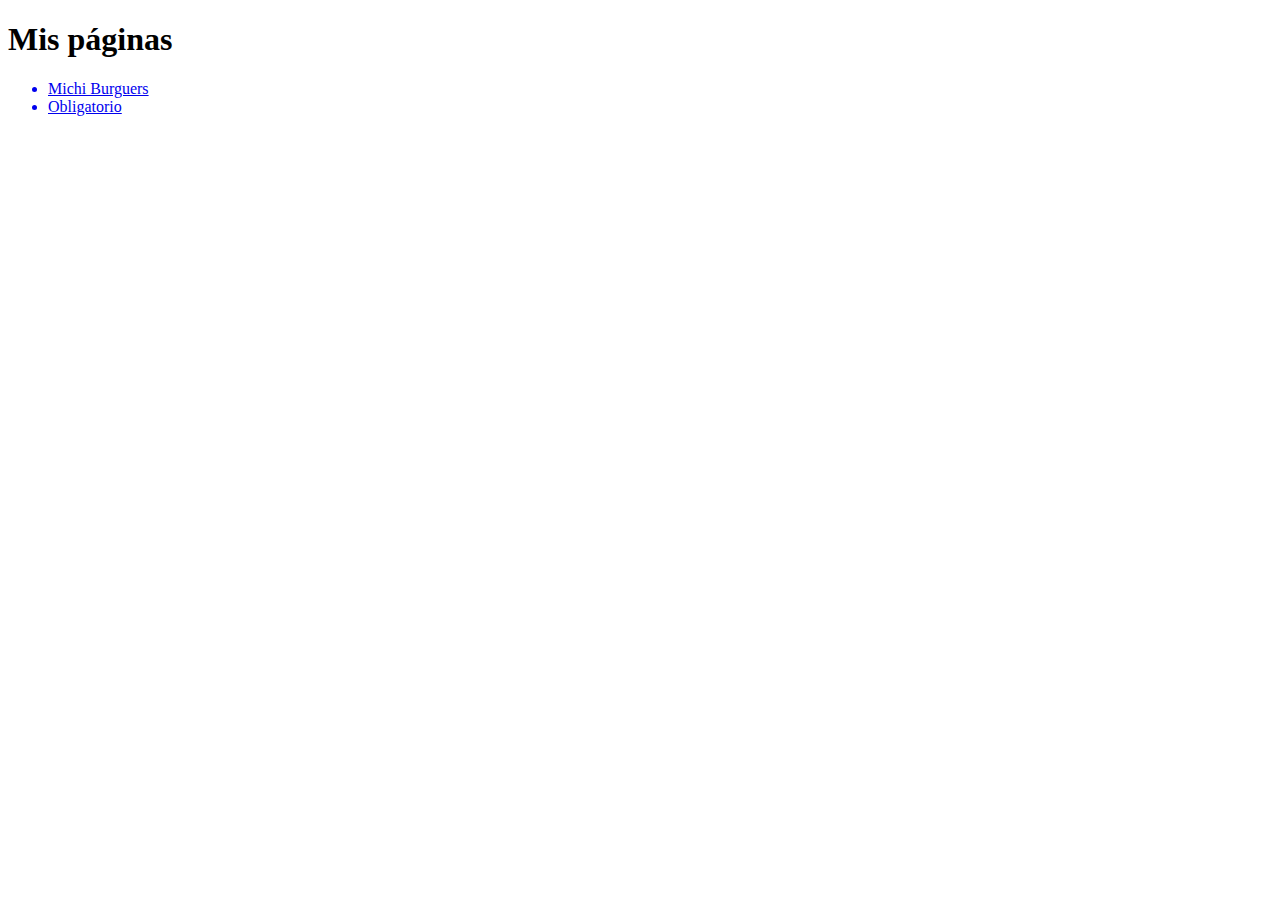
<file: index.html>
<!doctype HTML>
<html lang="es">
<head>
      <meta charset="utf-8" />
      <title>Mis paginas</title>
</head>
<body>
    <h1>Mis páginas</h1>
    <ul>
        <a href = "Michi Burguers 2.0/index.html"><li>Michi Burguers</li></a>
        <a href = "Obligatorio Final/index.html"><li>Obligatorio</li></a>
    </ul>
</body>
</html>
</file>
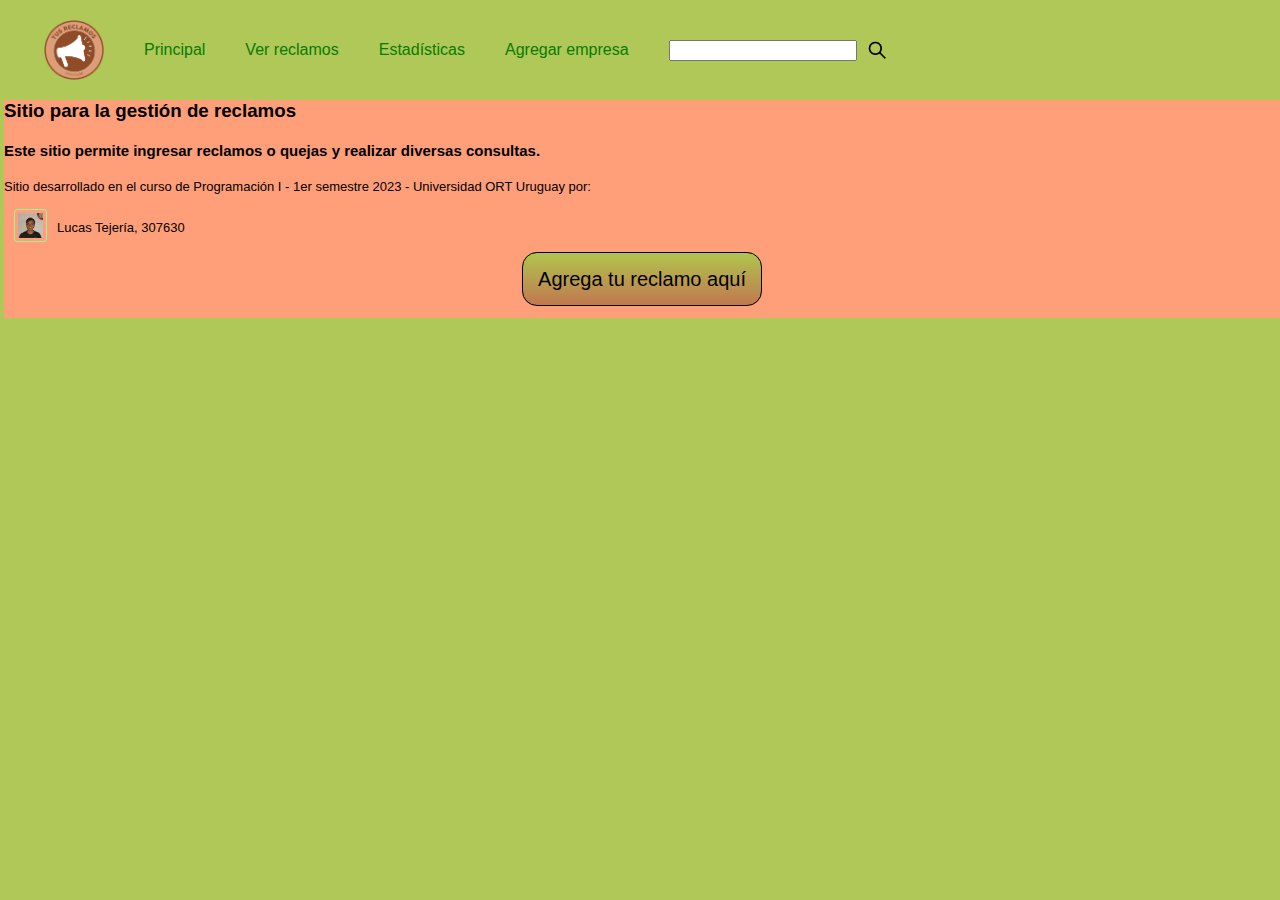
<file: Obligatorio Final/index.html>
<!doctype HTML>
<!-- Autor: Lucas Tejeria (307630)-->
<html lang="es">
<head>
      <meta charset="utf-8">
      <title>Tus reclamos</title>
	  <link rel = "stylesheet" href = "CSS/estilos.css">
	  <meta name="viewport" content="width=device-width, initial-scale=1">
	  <script src = "js/clases.js"></script>
	  <script src = "js/funciones.js"></script>
</head>
<body>
	<nav>
		<img id = "nav__logo" alt = "Nuestro logo" src = "img/logo.png">
		<a id = "aIntroduccion">Principal</a>
		<a id = "aReclamosIngresados">Ver reclamos</a>
		<a id = "aEstadisticas">Estadísticas</a>
		<a id = "aAgregarEmpresa">Agregar empresa</a>
		<input id = "buscador" type="text" maxlength="30" required>
		<input type = "image" id = "lupa-busqueda" src = "img/lupa_busqueda.png" name = "submit" alt = "buscar">
		
	</nav>
	<section>
		<article id = "introduccion">
			<h3>Sitio para la gestión de reclamos</h3>
			<h4>Este sitio permite ingresar reclamos o quejas y realizar diversas consultas.</h4>
			<p>Sitio desarrollado en el curso de Programación I - 1er semestre 2023 - Universidad ORT Uruguay por:</p>
			<div class = "estudiante">
				<a href = "img/foto-lucas.png" target="_blank"><img alt = "Lucas Tejería" src = "img/foto-lucas.png"></a>
				<p>Lucas Tejería, 307630</p>
			</div>
			<div class = "reclamo">
				<a id = "introduccion__reclamo">Agrega tu reclamo aquí</a>
			</div>
		</article>
		
		<article id = "agregar-reclamo">
			<h3>Agregar reclamo</h3>
			<form id = "agregar-reclamo__todo">
				<div class = "agregar-reclamo__formulario">
					<label for="Nombre">Nombre:</label>
					<input type = "text" id = "Nombre" name = "Nombre" placeholder= "Tu nombre..." maxlength="30" required>
				</div>
				
				<div class = "agregar-reclamo__formulario">
					<label for="empresa">Empresa</label>
					<select name="empresas" id="empresa">
					</select>
				</div>
				
				<div class = "agregar-reclamo__formulario">
					<label for = "titulo-reclamo">Reclamo:</label>
					<input type = "text" id = "titulo-reclamo" name = "titulo-reclamo" placeholder = "El título es..." maxlength="30" required>
				</div>

				<div class = "agregar-reclamo__formulario">
					<label for = "contenido-reclamo"></label>
					<textarea id = "contenido-reclamo" placeholder = "y tu reclamo es..." maxlength="30" required></textarea>
				</div>

				<button type="button" id = "agregar-reclamo__boton">Agregar</button>
			</form>
		</article>

		<article id = "reclamos-ingresados">
			<h3>Reclamos ingresados (los más recientes primero)</h3>
			<h4>No hay datos</h4>
		</article>

		<article id = "estadisticas">
			<h3>Estadísticas</h3>
			<h4>Empresas Seleccionadas</h4>
			<div class = "estadisticas-opciones">
				<div class = "estadisticas-opciones__todas">
					<div id = "AT">
						<input type = 'button' value = '*' class = 'fondo-verde'>
					</div>
					<div class = "orden">
						<input type = "radio" name = "orden" id = "radio1" checked>
						<label for = "radio1">Orden nombre creciente</label>
						<input type = "radio" name = "orden" id = "radio2">
						<label for = "radio2">Orden nombre decreciente</label>
					</div>
				</div>
				
			</div>
			<div class = "estadisticas__div-caja">
				<table class = "estadisticas__tabla" id = "idTablaEstadisticas">
					<caption id = 'captionTabla'>Empresas: Todas</caption>
					<tr>
						<th>Nombre</th>
						<th>Dirección</th>
						<th>Rubro</th>
						<th>Cantidad</th>
					</tr>
				</table>
			</div>
			<h4>Información General</h4>
			<p id = "promedioReclamos">El promedio de las cantidades considerando todos los reclamos de todas las empresas es: Sin datos</p>
			<p id = "totalEmpresas">Total de empresas registradas: 0</p>
			<h4>Empresas sin reclamos</h4>
			<ul id = "listaEmpresasSinReclamo">
				<li>Sin datos</li>
			</ul>
			<h4>Rubros con máxima cantidad de reclamos</h4>
			<ul id  = "listaRubrosMax">
				<li>Sin datos</li>
			</ul>
		</article>
		<article id = "agregar-empresa">
			<h3>Agregar Empresa</h3>
			<h4>Datos:</h4>
			<form id = "agregar-empresa__todo">
				<div class = "agregar-empresa__formulario">
					<label for="nombre-empresa">Nombre:</label>
					<input type = "text" id = "nombre-empresa" name = "nombre-empresa" maxlength="30" required>
				</div>
				<div class = "agregar-empresa__formulario">
					<label for="direccion-empresa">Dirección:</label>
					<input type = "text" id = "direccion-empresa" name = "direccion-empresa" maxlength="30" required>
				</div>
				<div class = "agregar-empresa__formulario">
					<label for="rubro-nueva-empresa">Rubro:</label>
					<select name="rubro-nueva-empresa" id="rubro-nueva-empresa">
						<option value = "Viajes">Viajes</option>
						<option value = "Restaurantes">Restaurantes</option>
						<option value = "Bancos">Bancos</option>
						<option value = "Muebles">Muebles</option>
						<option value = "Muebles">Muebles</option>
						<option value = "Autos">Autos</option>
						<option value = "Servicios">Servicios</option>
						<option value = "General">General</option>
					</select>
				</div>
				<button type="button" id = "agregar-empresa__boton">Agregar</button>
			</form>
		</article>
	</section>
</body>
</html>
</file>
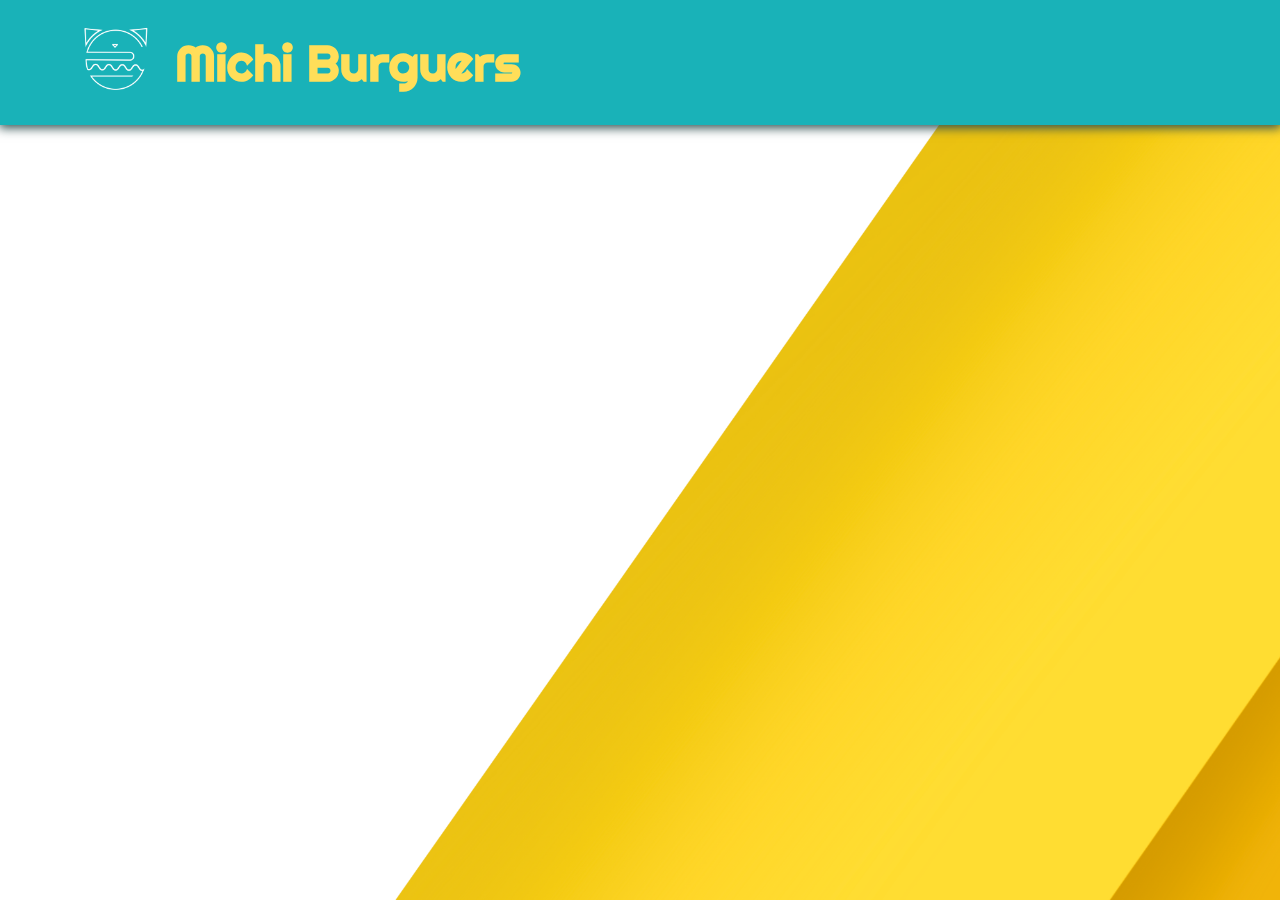
<file: Michi Burguers 2.0/comidas/aros-cebolla.html>
<!DOCTYPE html>
<html>
<STYLE>A {text-decoration: none;} </STYLE>
<head>
	<link rel="preconnect" href="https://fonts.googleapis.com">
	<link rel="preconnect" href="https://fonts.gstatic.com" crossorigin>
	<link href="https://fonts.googleapis.com/css2?family=Montserrat&display=swap" rel="stylesheet">
	<link rel = "stylesheet" type = "text/css" href = "../normalize.css">
	<link rel = "stylesheet" type = "text/css" href = "micheese.css">
	<link rel="preconnect" href="https://fonts.googleapis.com">
	<link rel="preconnect" href="https://fonts.gstatic.com" crossorigin>
	<link href="https://fonts.googleapis.com/css2?family=Righteous&display=swap" rel="stylesheet">
	<link rel="preconnect" href="https://fonts.googleapis.com">
	<link rel="preconnect" href="https://fonts.gstatic.com" crossorigin>
	<link href="https://fonts.googleapis.com/css2?family=Lilita+One&display=swap" rel="stylesheet">
	<link rel="preconnect" href="https://fonts.googleapis.com">
	<link rel="preconnect" href="https://fonts.gstatic.com" crossorigin>
	<link href="https://fonts.googleapis.com/css2?family=Alkatra&display=swap" rel="stylesheet">
	<meta charset="utf-8">
	<meta name = "description" content = "Aca hay que poner una descripcion">
	<meta name = "keywords" content = "palabra clave, palabra clave">
	<meta name = "author" content = "Autores">
	<meta name="viewport" content="width=device-width, initial-scale=1">
	<link rel = "icon" href = "logo.ico"> 
	<title>Michi Burguer</title>
</head>
<body>
	<div class = "content">
		<header class='header'>
			<div class="contenido-header">
				<a href="../index.html"><img class="logo-header" src="logo-blanco.png"></a>
				<a href="../index.html">
					<h1 class="michi-burguers">Michi Burguers</h1>
				</a>
				<ul class="indice">
					<li class="indice__item">Nosotros</li>
					<li class="indice__item">Menú</li>
					<li class="indice__item">Michis</li>
					<li class="indice__item">Locales</li>
					<li class="indice__item">Contacto</li>
				</ul>
			</div>
		</header>
	</div>
</body>
</html>
</file>
<file: Obligatorio Final/CSS/estilos.css>
/* AUTOR: Lucas Tejeria (307630)*/

* {
	font-family: Arial;
	scroll-behavior: smooth;
}

a {
	cursor: pointer;
}

h4 {
	font-size: 15px;
}

p , label {
	font-size: 13px;
}

body {
	background-color: #b0c858;
}

body, head {
	padding: 0;
	margin: 0;
}

body {
	margin-left: 4px;
}

article h3{
	margin:0;
}

nav {
	display: flex;
	padding: 10px;
	align-items: center;
	margin: 10px;
}

nav a {
	margin: 0px 20px 0px 20px;
	color: #067c00;
}

#buscador {
	margin-left: 20px;
	width: 180px;
}

#nav__logo {
	margin-left: 20px;
	margin-right: 20px;
	width: 60px;
}

#lupa-busqueda {
	width: 20px;
	margin-left: 10px;
}

#introduccion {
	background-color: #ff9f79;
}

.estudiante {
	display: flex;
	align-items: center;
	margin: 10px;
}

.estudiante img {
	width: 25px;
	margin-right: 10px;
	border: solid 1px #98f897;
	padding: 3px;
	border-radius: 3px;
}

.reclamo {
	text-align: center;
	margin-top: 20px;
	height: 50px;
}

#introduccion__reclamo {
	cursor: pointer;
	font-size: 20px;
	padding: 15px;
	text-decoration: none;
	border-radius: 15px;
	border: solid 1.5px black;
	background: linear-gradient(to bottom, #b0c54e, #c1784f);
}

#agregar-reclamo {
	background-color: #c39c51;
}

.agregar-reclamo__formulario {
	display: flex;
}


.agregar-reclamo__formulario label {
	display: block;
	width: 120px;
}

#agregar-reclamo__boton {
	margin-top: 5px;
	margin-left: 120px;
}

#reclamos-ingresados {
	margin-top: 15px;
	background-color: #c17751;
}

.reclamos-ingresados__reclamo {
	display: flex;
	justify-content: center;
}

.reclamos-ingresados__contenido {
	padding-bottom: 20px;
	margin-bottom: 20px;
	width: 80vw;
	height: fit-content;
	border: black solid 2px;
	border-radius: 15px;
	background-color: white;
}

.reclamos-ingresados__contenido p {
	font-size: 14px;
}

.reclamos-ingresados__contenido button{
	font-size: 12px;
}

.contenido-reclamos {
	margin-left: 20%;
}

.me-paso p {
	margin-left: 10px;
}

.me-paso {
	display: flex;
	align-items: center;
	height: 20px;
}

.fondo-naranja {
	background-color: #f3a585;
}

.fondo-verde {
	background-color: #37cc31;
}

#estadisticas {
	margin-top: 15px;
	background-color: #c29d51;
}

.estadisticas__div-caja {
	display: flex;
	justify-content: center;
}

.estadisticas__tabla {
	border-radius: 15px;
	background-color: white;
	border: black solid 2px;
	width: 80%;
}

.estadisticas__tabla td, th {
	padding: 5px 80px 5px 80px;
	border: black solid 2px;
}

.estadisticas__tabla tr th {
	font-weight: bold;
}

.estadisticas__tabla tr {
	text-align: center;
}

.estadisticas-opciones {
	display: flex;
	justify-content: center;
	margin-bottom: 20px;
}

#AT {
	display: flex;
	justify-content: center;
	margin-bottom: 5px;
}


#agregar-empresa {
	background-color: #98f897;
}

.agregar-empresa__formulario {
	display: flex;
}

.agregar-empresa__formulario label {
	display: block;
	width: 120px;
}

#agregar-empresa__boton {
	margin-left: 120px;
}
</file>
<file: Michi Burguers 2.0/comidas/micheese.css>
* {
	font-family: 'Montserrat', sans-serif;
	text-decoration: none;
	list-style: none;
}

html {
	background-image: url(../fondo.png);
	background-size: cover;
  	background-position: center;
  	background-repeat: no-repeat;
	background-attachment: fixed;
}

.content {
	display: flex;
	flex-direction: column;
}

.header {
	position: fixed;
	padding-left: 2vw;
	padding-right: 5vw;
	display: flex;
	justify-content: center;
	align-items: center;
	background-color: #19b2b8;
	width: 100vw;
	min-height: 80px;
	box-shadow: 0px 2px 10px 1px darkslategrey;
	margin-bottom: 80px;
	z-index: 100;
}

.contenido-header {
	display: flex;
	justify-content: center;
	align-items: center;
	float: left;
}

.logo-header {
	margin: 0;
	display: inline-block;
	width: 80px;
	height: 80px;
}

.michi-burguers {
	margin-left: 1vw;
	margin-right: 5vw;
	text-align: center;
	font-family: 'Righteous', cursive;                                        
	color: #ffde59;
	display: inline-block;
	font-size: 50px;
	min-width: 360px;
}

.indice__item {
	display: inline-block;
	position: relative;
	margin-left: 4vw;
    color: #19b2b8;
    visibility: hidden;
}
</file>
